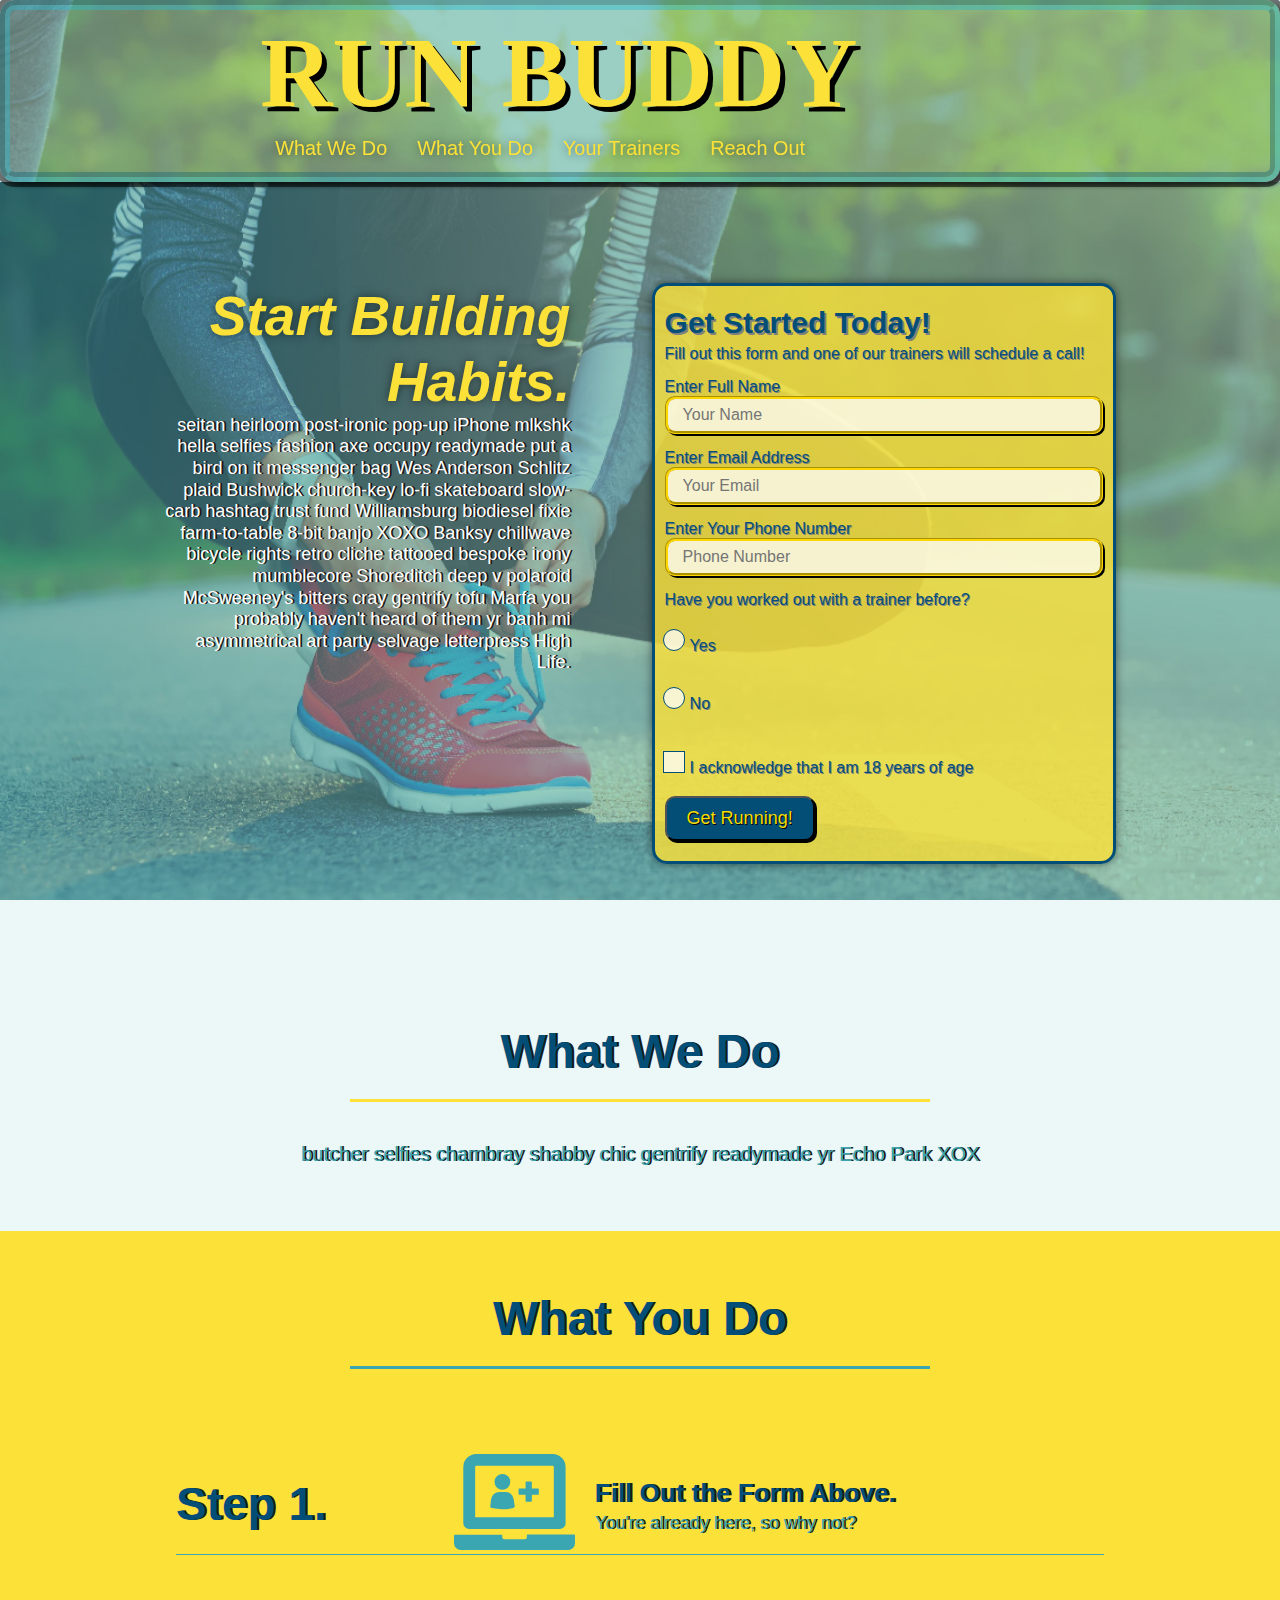
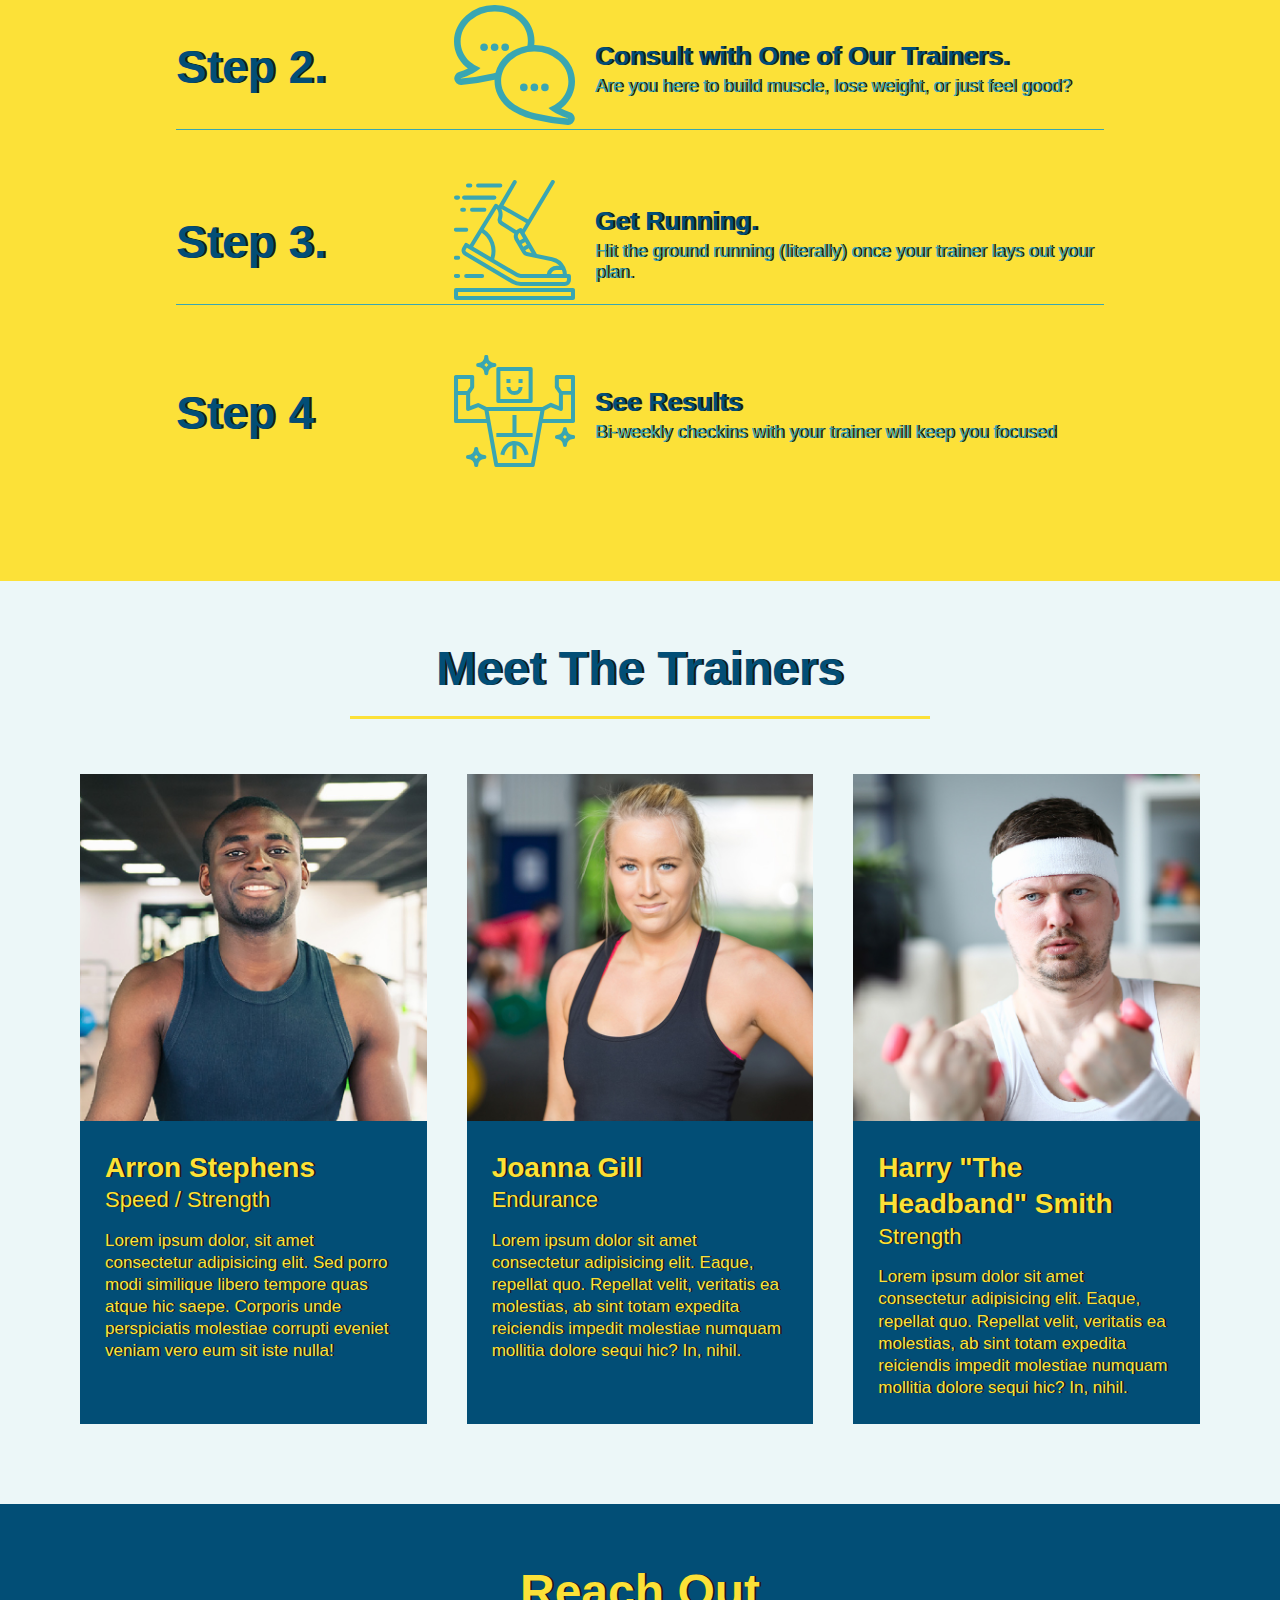
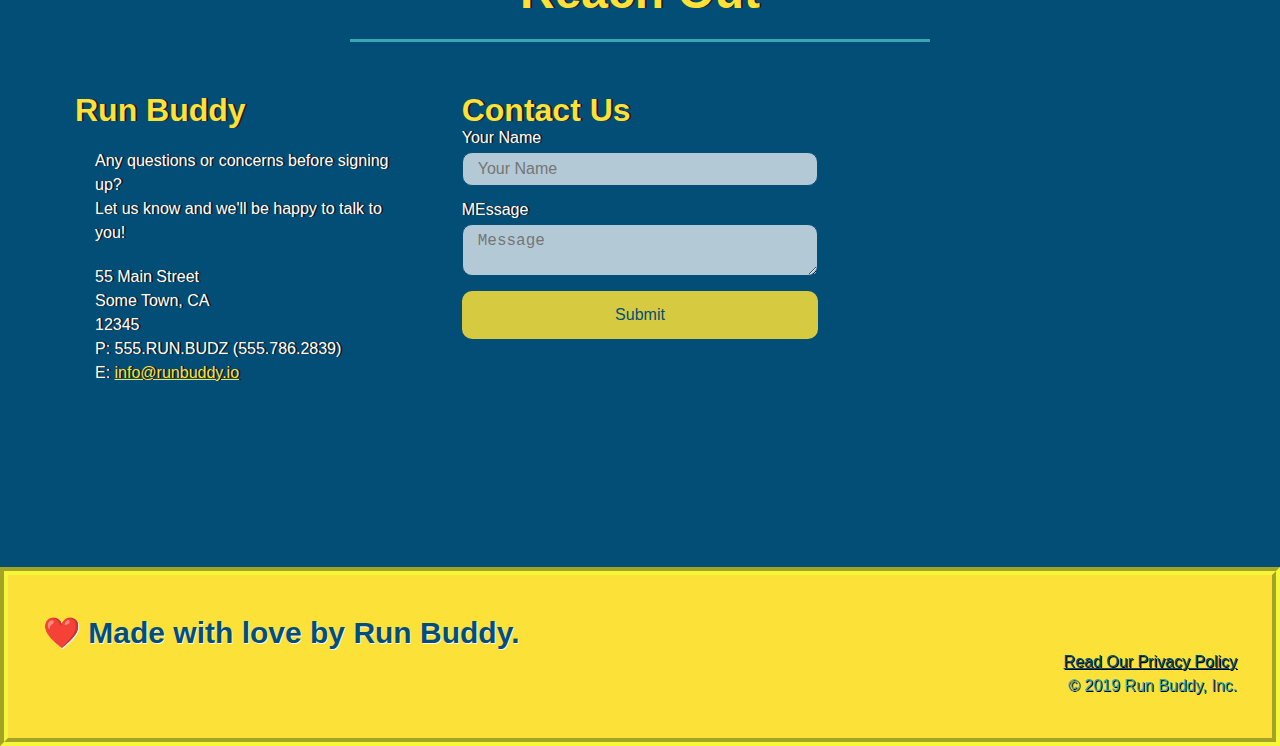
<file: index.html>
<!DOCTYPE html>
<html lang="en">
    
    <head>
        <link rel="stylesheet" href="./assets/css/style.css" />
        <meta charset="utf-8" />
        <meta name="viewport" content="width=device-width, initial-scale=1.0" />
        <title>RUN BUDDY</title>

    </head>

    <body>
        
            <header>
                
                <h1 style=" color: blue; font-size: 100px;">
                    <a href="/">RUN BUDDY</a>
                </h1>
                
                <nav>
                    <!--Unordered list element-->
                    <ul>
                        <!--List item element-->
                        <li>
                            <!--Anchor element-->
                            <a href="#what-we-do">What We Do</a>
                        </li>
                        
                        <li>
                            <a href="#what-you-do">What You Do</a>
                        </li>
                       
                        <li>
                            <a href="#your-trainers">Your Trainers</a>
                        </li>
                        
                        <li>
                            <a href="#reach-out">Reach Out</a>
                        </li>
                    
                    </ul>
                
                </nav>
            
            </header>
            
            <!-- hero/jumbotron-->
            <section class="hero">
                <div class="hero-cta">
                    
                    <div class="flex-row">
                    <h2>Start Building Habits.</h2>
                    </div>
                    
                    <p>
                      seitan heirloom post-ironic pop-up iPhone mlkshk hella selfies fashion axe occupy readymade put a bird on it messenger bag Wes Anderson Schlitz plaid Bushwick church-key lo-fi skateboard slow-carb hashtag trust fund Williamsburg biodiesel fixie farm-to-table 8-bit banjo XOXO Banksy chillwave bicycle rights retro cliche tattooed bespoke irony mumblecore Shoreditch deep v polaroid McSweeney's bitters cray gentrify tofu Marfa you probably haven't heard of them yr banh mi asymmetrical art party selvage letterpress High Life.
                    </p>
                  
                </div>
                
                  <div class="hero-form">
                    <h3>Get Started Today!</h3>
                    <p>Fill out this form and one of our trainers will schedule a call!</p>
                <!--Add form element-->
                <form>
                    
                    <label for="name">Enter Full Name</label>
                    <input type="text" placeholder="Your Name" name="name" id="name" class="form-input" />
                    
                    <label for="email">Enter Email Address</label>
                    <input type="email" placeholder="Your Email" name="email" id="email" class="form-input"/>

                    <label for="phone">Enter Your Phone Number</label>
                    <input type="tel" placeholder="Phone Number" name="phone" id="phone" class="form-input"/>

                    <p>
                        Have you worked out with a trainer before?
                        
                        <Span class = "radio-wrapper">
                            <input type="radio" name="trainer-confirm" id="trainer-yes" class="form-but" alt="trainer yes bubble" />
                            <label for="trainer-yes">Yes</label>
                        </Span>
                        
                        <span class="radio-wrapper">
                            <input type="radio" name="trainer-confirm" id="trainer-no" class="form-but"/>
                            <label for="trainer-no">No</label>
                        </span>
                    </p>

                    <p>
                        <span class="checkbox-wrapper">
                            <input type="checkbox" name="age-confirm" id="checkbox" class="form-but"/>
                            <label for="checkbox">I acknowledge that I am 18 years of age</label>
                        </span>

                    </p>
                    
                    <button type="submit" class="run-but">
                        Get Running!
                    </button>

                </form>
                </div>

            </section>
            <!--End Hero-->

            <!--"What we do" section-->
            <section id="what-we-do" class="intro1">

                <div class="flex-row">
                    <h2 class="section-title primary-border">What We Do</h2> 
                </div>
                
                <div class="flex-row"></div>
                    <p>
                        butcher selfies chambray shabby chic gentrify readymade yr Echo Park XOX
                    </p>
                </div>

            </section>

            <!--"What you do" section-->
            <section id="what-you-do" class="steps">

                <div class="flex-row">
                    <h2 class=" section-title secondary-border">What You Do</h2>
                </div>

                
                    <!--insert this img element-->
                    <div class="step">
                        <h3>Step 1.</h3>
                            
                        <div class="step-info">
                                
                                <div class="step-img">
                                    <img src="./assets/images/step-1.svg" alt="Fill out Form!" />
                                </div>
                                
                                <div class="step-text">
                                    <h4>Fill Out the Form Above.</h4>
                                    <p>You're already here, so why not?</p>
                                </div>

                        </div>
                    </div>    
                

                
                    <div class="step">
                        <h3>Step 2.</h3>
                    
                        <div class="step-info">
                            
                            <div class="step-img">
                                <img src="assets/images/step-2.svg" alt="Consult Trainers!"/>
                            </div>

                            <div class="step-text">
                                <h4>Consult with One of Our Trainers.</h4>
                                <p>Are you here to build muscle, lose weight, or just feel good?</p>
                            </div>
                        
                        </div>    
                    </div>
                

                
                    <div class="step">
                        <h3>Step 3.</h3>

                            <div class="step-info">

                                <div class="step-img">    
                                    <img src="assets/images/step-3.svg" alt="Start Running!"/>
                                </div>
                    
                                <div class="step-text">
                                    <h4>Get Running.</h4>
                                    <p>Hit the ground running (literally) once your trainer lays out your plan.</p>
                                </div>
                            
                            </div>
                   
                    </div>
                
                

                
                    <div class="step">
                        <h3> <span> Step 4</h3>      
                    
                        <div class="step-info">
                    
                            <div class="step-img">
                                <img src="assets/images/step-4.svg" alt="See Your Results!"/>
                            </div>
                
                            <div class="step-text">
                                <h4>See Results</h4>
                                <p>Bi-weekly checkins with your trainer will keep you focused</p>
                            </div>
 
                        </div>
                
                    </div> 
                
                

            </section> 
            
            <!--"Meet the Trainers" section-->
            <section id="your-trainers">
                
                <div class="flex-row">
                    <h2 class="section-title primary-border">Meet The Trainers</h2>
                </div>
                
                        <div class="trainers">
                            <article class="trainer">
                    
                                <!--First trainer bio-->
                                <img src="./assets/images/trainer-1.jpg" alt="Arron Stephens in his workout clothes ready to pump iron" />
                                    <div class="trainer-bio">
                                        <h3 class="trainer-name">Arron Stephens</h3>
                                        <h4 class="trainer-role">Speed / Strength</h4>
                                        <p>
                                        Lorem ipsum dolor, sit amet consectetur adipisicing elit. 
                                        Sed porro modi similique libero tempore quas atque hic saepe. Corporis unde 
                                        perspiciatis molestiae corrupti eveniet veniam vero eum sit iste nulla!
                                        </p>
                                    </div>
                
                            </article>
                
                                 <!--Second trainer bio-->
                            <article class="trainer">
                                <img src="assets/images/trainer-2.jpg" alt="Joanna Gill Ready to Run" />
                                    <div class="trainer-bio">
                                        <h3 class="trainer-name">Joanna Gill</h3>
                                        <h4 class="trainer-role">Endurance</h4>
                                        <p>
                                        Lorem ipsum dolor sit amet consectetur adipisicing elit. Eaque, repellat quo. 
                                        Repellat velit, veritatis ea molestias, ab sint totam expedita reiciendis
                                        impedit molestiae numquam mollitia dolore sequi hic? In, nihil.
                                        </p>
                                    </div>
                        
                             </article>

                                <!--Third trainer bio-->
                            <article class="trainer">
                                <img src="assets/images/trainer-3.jpg" alt="Harry the Headband working out" />
                                    <div class="trainer-bio">
                                        <h3 class="trainer-name">Harry "The Headband" Smith</h3>
                                        <h4 class="trainer-role">Strength</h4>
                                        <p>
                                        Lorem ipsum dolor sit amet consectetur adipisicing elit. Eaque, repellat quo. 
                                        Repellat velit, veritatis ea molestias, ab sint totam expedita reiciendis
                                        impedit molestiae numquam mollitia dolore sequi hic? In, nihil.  
                                        </p>
                                    </div>
                
                            </article>
            
                        </div>
            </section>
             
            <!--"Reach Out" section-->
            <section id="reach-out" class="contact">
                
                <div class="flex-row">
                    <h2 class="section-title secondary-border">Reach Out</h2>
                </div>

                    <div class="contact-info">
                        
                        <!--Contact information/address-->
                        <div>
                            <h3>Run Buddy</h3>
                            <p>
                                Any questions or concerns before signing up?
                                <br />
                                Let us know and we'll be happy to talk to you!
                            </p>
            
                            <address>
                                55 Main Street <br/>
                                Some Town, CA <br/>
                                12345<br />
                                P: 555.RUN.BUDZ (555.786.2839)<br />
                                E: <a href="mailto:info@runbuddy.io">info@runbuddy.io</a>
                            </address>
                        </div>


                        <!--Contact Form-->
                        <div class="contact-form">
                            <h3>Contact Us</h3>
                            <form>
 
                                <label for="contact-name">Your Name</label>
                                <input type="text" id="contact-name" placeholder="Your Name" />

                                <label for="contact-message">MEssage</label>
                                <textarea id="contact-message" placeholder="Message"></textarea>

                                <button type="submit">Submit</button>
 
                            </form>
                        </div>

                        <!--Embedded Map - Iframe-->
                        
                        
                            <iframe src="https://www.google.com/maps/embed?pb=!1m18!1m12!1m3!1d2879.2325686515496!2d-79.26856618413841!3d43.809535150324685!2m3!1f0!2f0!3f0!3m2!1i1024!2i768!4f13.1!3m3!1m2!1s0x89d4d137ed11b5ad%3A0x2f81f84964bf9d43!2s30%20Thunder%20Grove%2C%20Scarborough%2C%20ON%20M1V%204A3!5e0!3m2!1sen!2sca!4v1637247391170!5m2!1sen!2sca" 
                                    style="border:0;"
                                    allowfullscreen=""
                                    loading="lazy">
                            </iframe>
                            
                        
                

                
            
                    </div>
            
            </section>
            
        
    </body>

    <footer>
        
        <div class="flex-row"></div>
            <h2>❤️ Made with love by Run Buddy.</h2>
        </div>

        <div>    
            <a href="./privacy-policy.html">Read Our Privacy Policy</a><br />
            &copy; 2019 Run Buddy, Inc.
        </div>

        
    
    </footer>

</html>
</file>
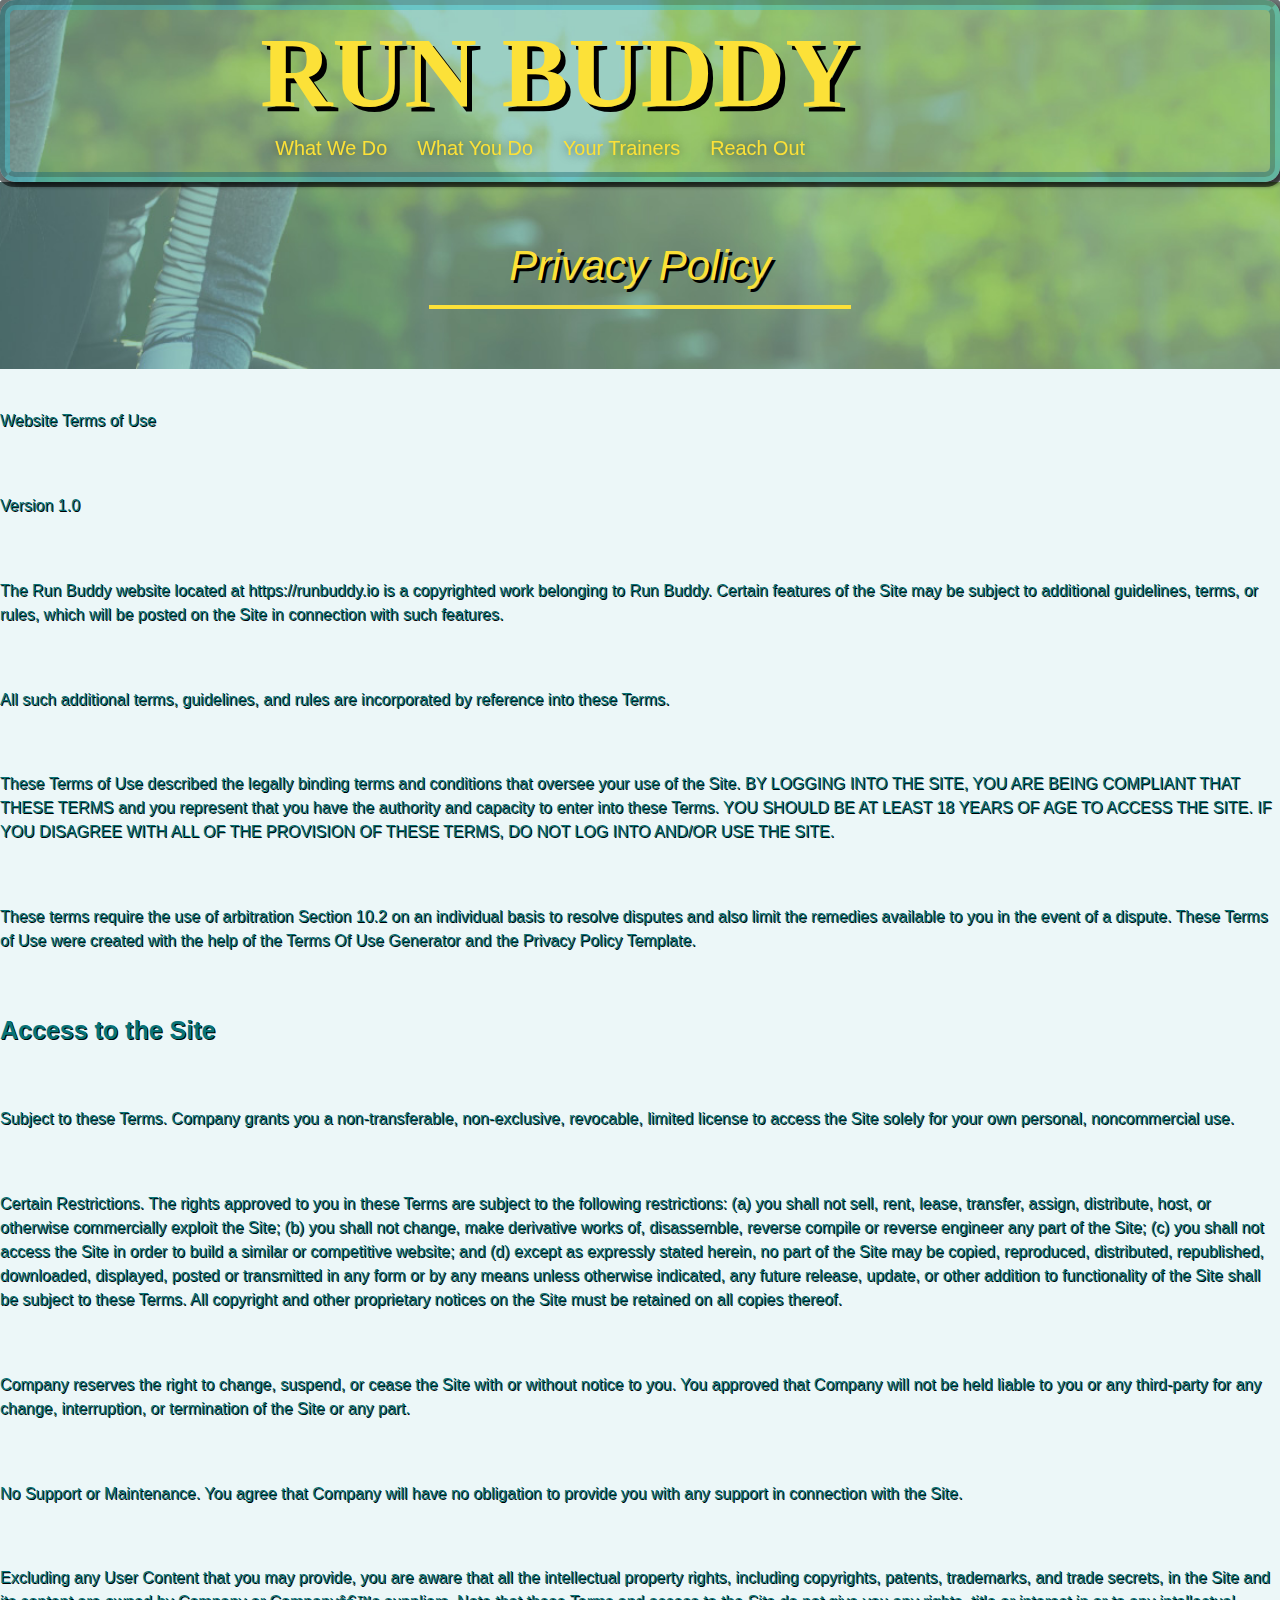
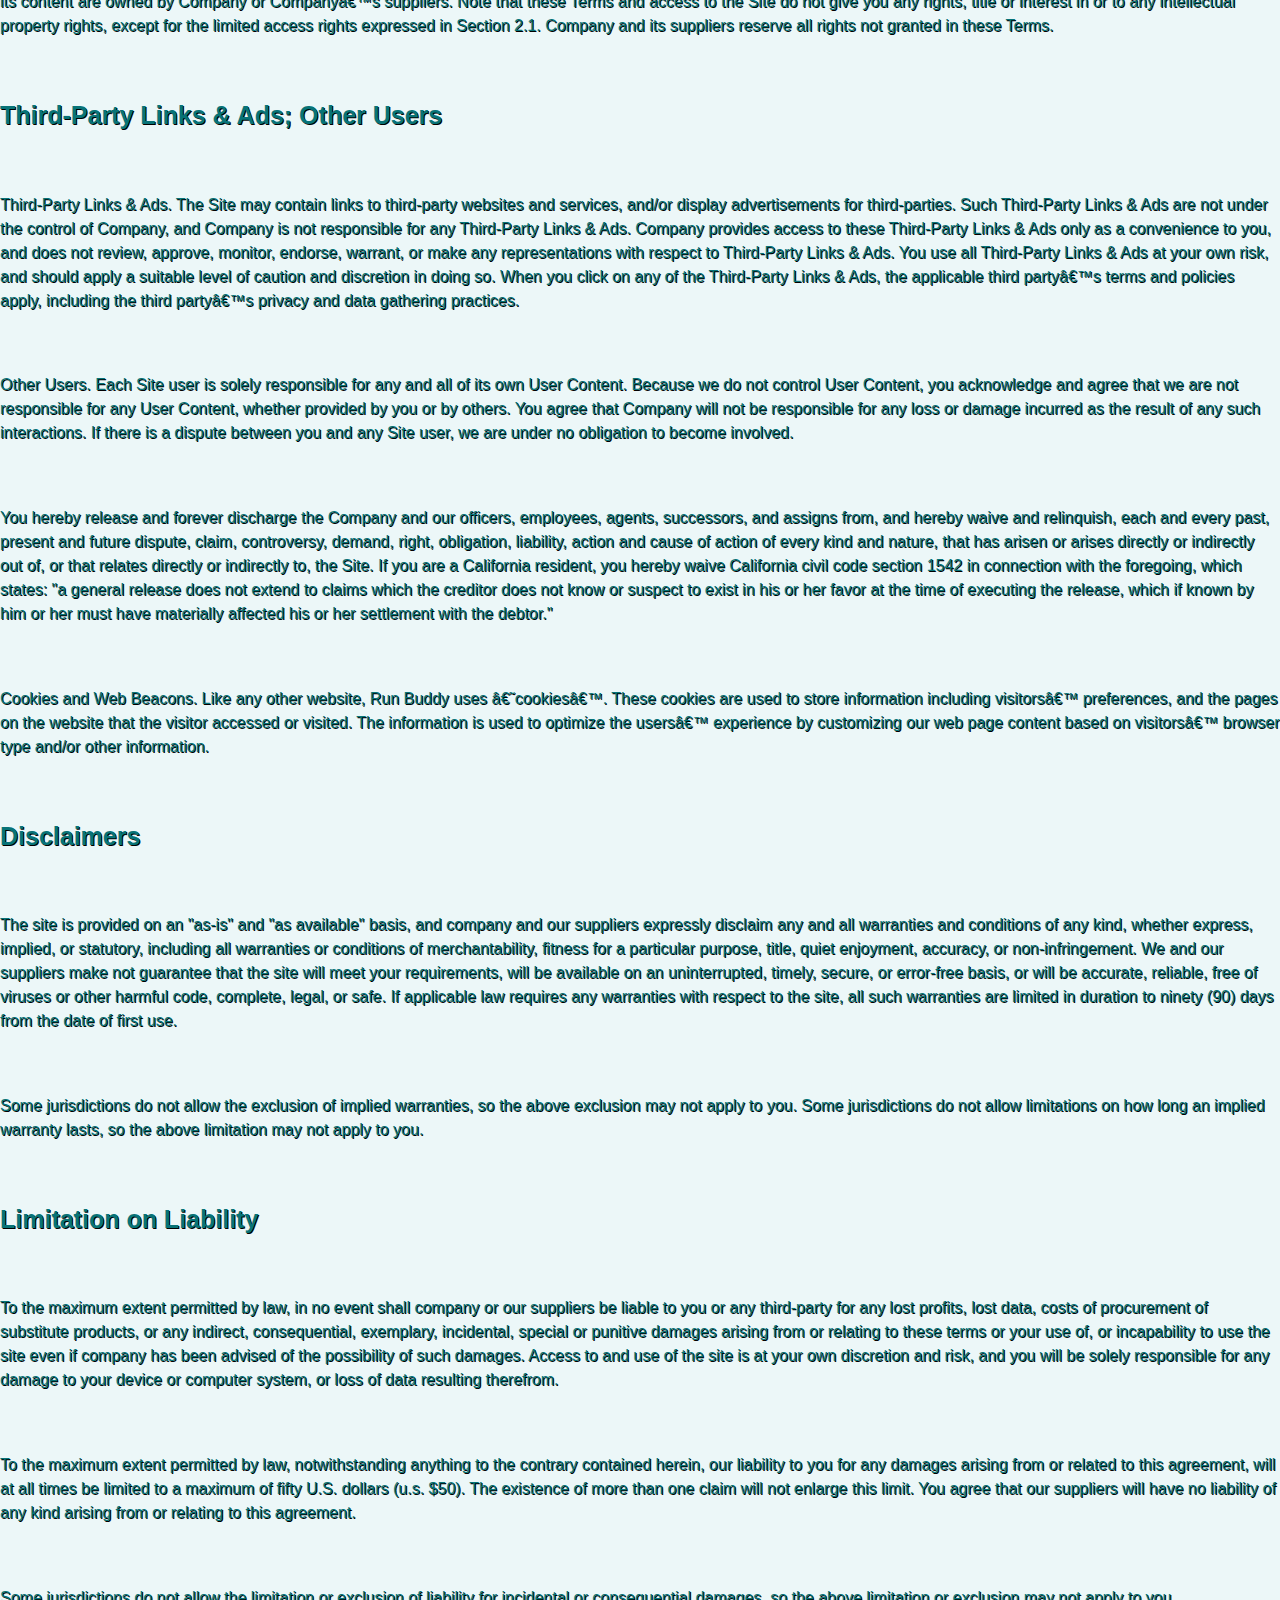
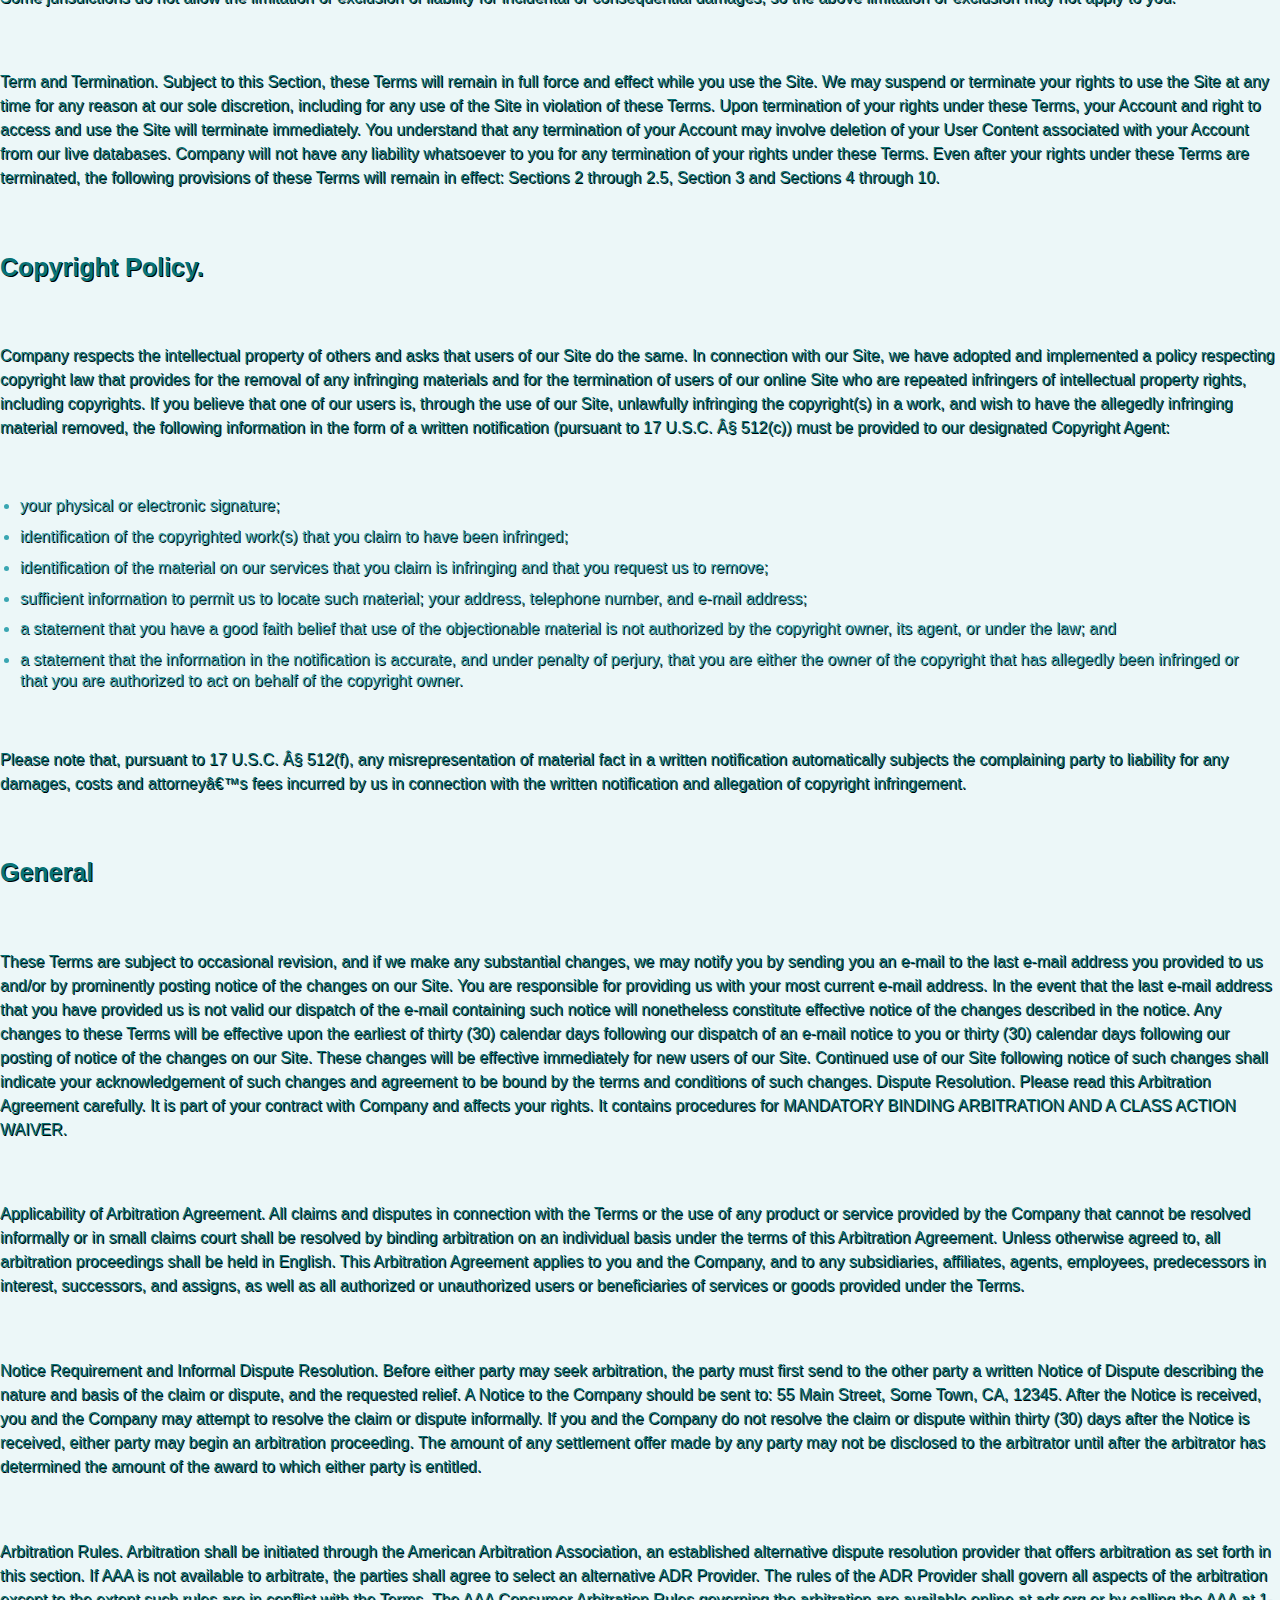
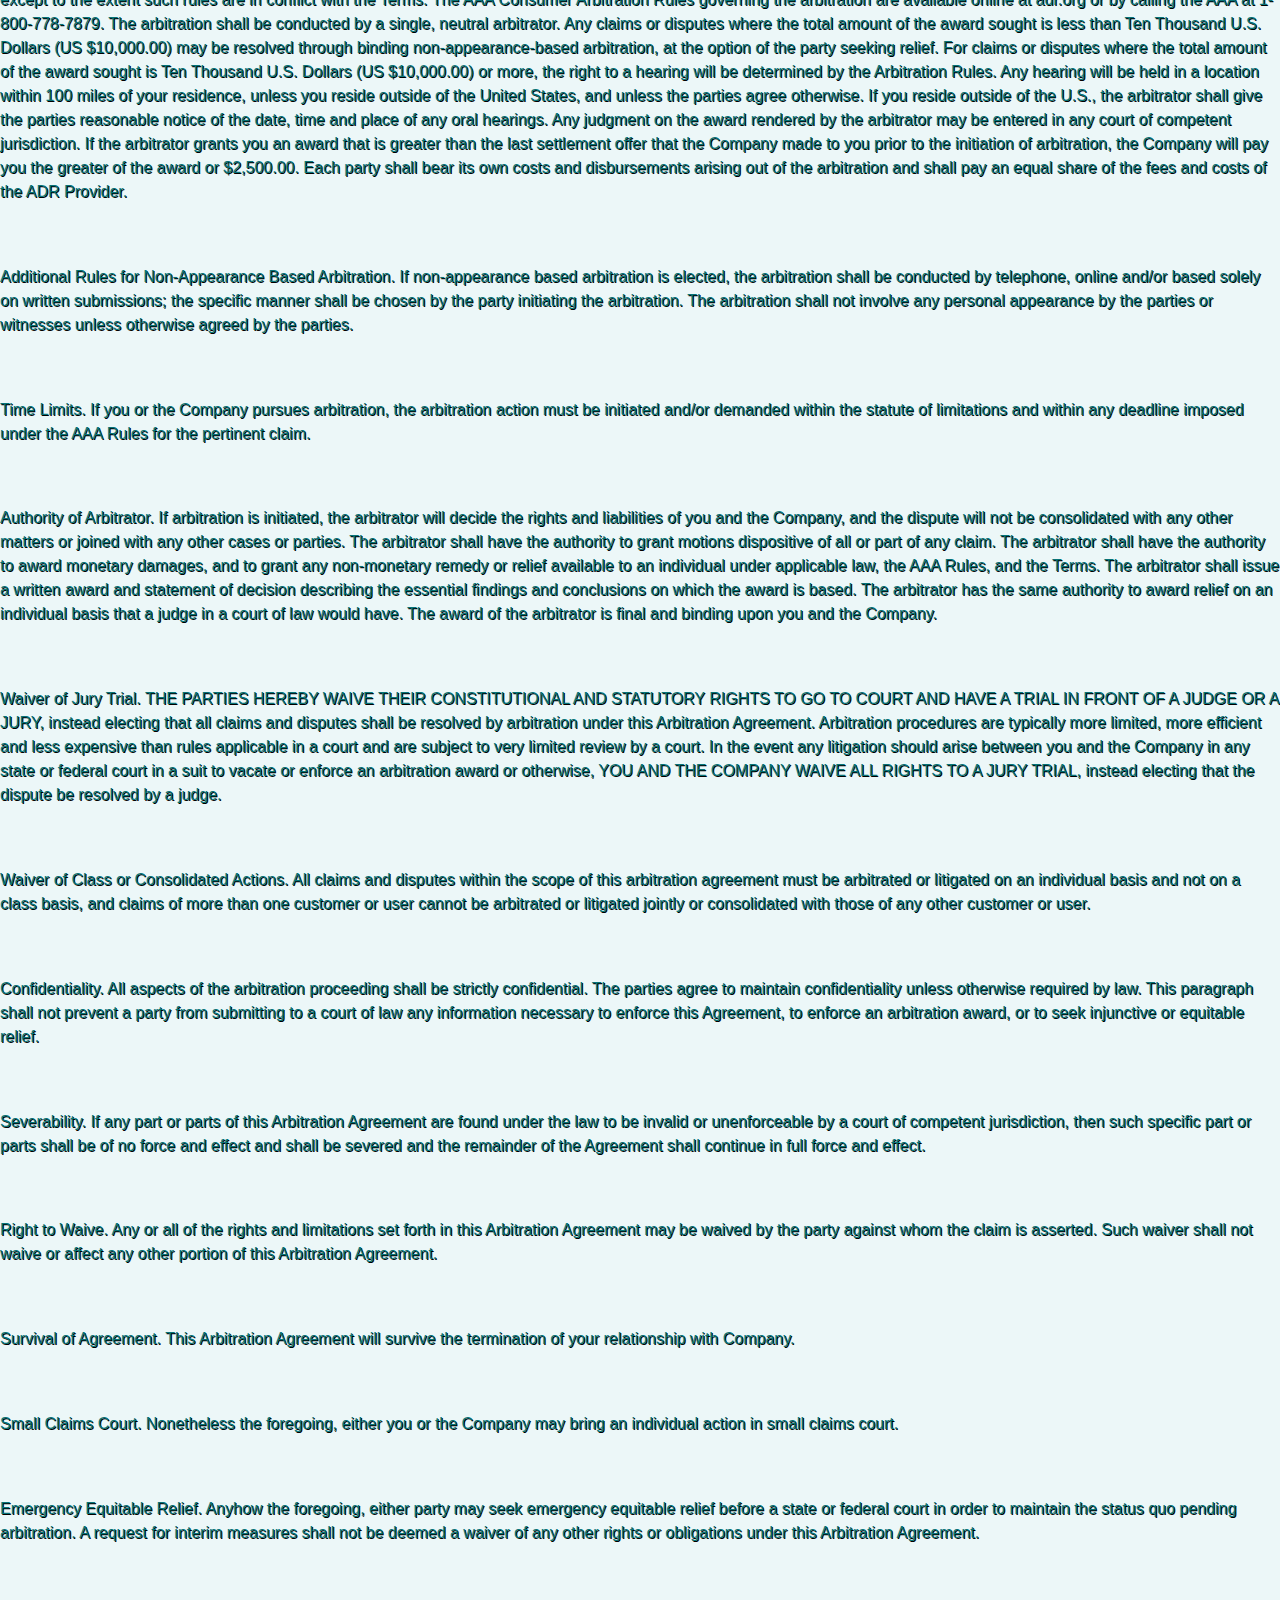
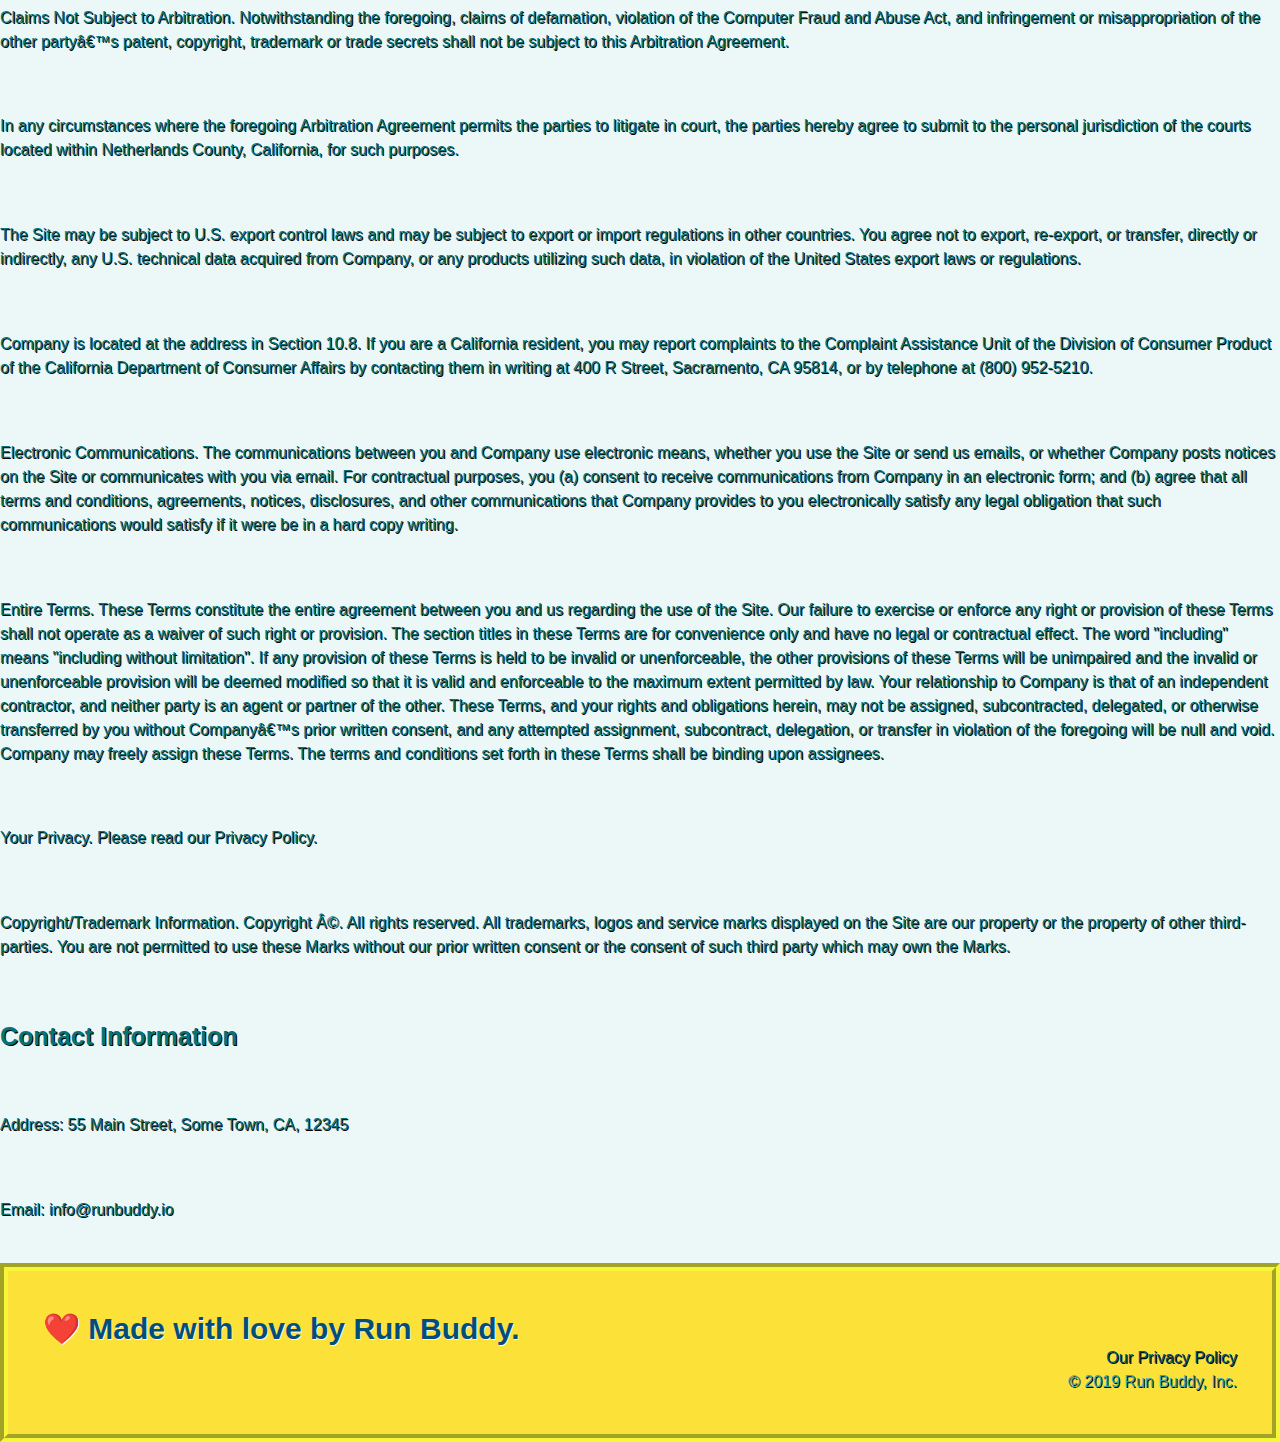
<file: privacy-policy.html>
<!DOCTYPE html>
<html lang="en">
<head>
    <link rel="stylesheet" href="./assets/css/style.css" />
    <link rel="stylesheet" href="./assets/css/style2.css" />
    <meta charset="UTF-8">
    <title>Privacy Policy - Run Buddy</title>
</head>
<body>
    <header>
                
        <h1 style=" color: blue; font-size: 100px;">
            <a href="/">RUN BUDDY</a>
        </h1>
        
        <nav>
            <!--Unordered list element-->
            <ul>
                <!--List item element-->
                <li>
                    <!--Anchor element-->
                    <a href="./index.html#what-we-do">What We Do</a>
                </li>
                
                <li>
                    <a href="./index.html#what-you-do">What You Do</a>
                </li>
               
                <li>
                    <a href="./index.html#your-trainers">Your Trainers</a>
                </li>
                
                <li>
                    <a href="./index.html#reach-out">Reach Out</a>
                </li>
            
            </ul>
        
        </nav>
    
    </header>
    
    <section class="hero">
        
        <h2 class="page-title">
            Privacy Policy
        </h2>

    </section>

    <article class="secondary-content">
        
      <p>
        Website Terms of Use
      </p><br />

      <p>
        Version 1.0
      </p><br />

      <p>
        The Run Buddy website located at https://runbuddy.io is a copyrighted work belonging to Run Buddy. Certain
        features of the Site may be subject to additional guidelines, terms, or rules, which will be posted on the Site
        in connection with such features.
      </p><br />

      <p>
        All such additional terms, guidelines, and rules are incorporated by reference into these Terms.
      </p><br />

      <p>
        These Terms of Use described the legally binding terms and conditions that oversee your use of the Site. BY
        LOGGING INTO THE SITE, YOU ARE BEING COMPLIANT THAT THESE TERMS and you represent that you have the authority
        and capacity to enter into these Terms. YOU SHOULD BE AT LEAST 18 YEARS OF AGE TO ACCESS THE SITE. IF YOU
        DISAGREE WITH ALL OF THE PROVISION OF THESE TERMS, DO NOT LOG INTO AND/OR USE THE SITE.
      </p><br />

      <p>
        These terms require the use of arbitration Section 10.2 on an individual basis to resolve disputes and also
        limit the remedies available to you in the event of a dispute. These Terms of Use were created with the help of
        the Terms Of Use Generator and the Privacy Policy Template.
      </p><br />

      <h3>
        Access to the Site
      </h3><br />

      <p>
        Subject to these Terms. Company grants you a non-transferable, non-exclusive, revocable, limited license to
        access the Site solely for your own personal, noncommercial use.
      </p><br />

      <p>
        Certain Restrictions. The rights approved to you in these Terms are subject to the following restrictions: (a)
        you shall not sell, rent, lease, transfer, assign, distribute, host, or otherwise commercially exploit the Site;
        (b) you shall not change, make derivative works of, disassemble, reverse compile or reverse engineer any part of
        the Site; (c) you shall not access the Site in order to build a similar or competitive website; and (d) except
        as expressly stated herein, no part of the Site may be copied, reproduced, distributed, republished, downloaded,
        displayed, posted or transmitted in any form or by any means unless otherwise indicated, any future release,
        update, or other addition to functionality of the Site shall be subject to these Terms. All copyright and other
        proprietary notices on the Site must be retained on all copies thereof.
      </p><br />

      <p>
        Company reserves the right to change, suspend, or cease the Site with or without notice to you. You approved
        that Company will not be held liable to you or any third-party for any change, interruption, or termination of
        the Site or any part.
      </p><br />

      <p>
        No Support or Maintenance. You agree that Company will have no obligation to provide you with any support in
        connection with the Site.
      </p><br />

      <p>
        Excluding any User Content that you may provide, you are aware that all the intellectual property rights,
        including copyrights, patents, trademarks, and trade secrets, in the Site and its content are owned by Company
        or Companyâ€™s suppliers. Note that these Terms and access to the Site do not give you any rights, title or
        interest in or to any intellectual property rights, except for the limited access rights expressed in Section
        2.1. Company and its suppliers reserve all rights not granted in these Terms.
      </p><br />

      <h3>
        Third-Party Links & Ads; Other Users
      </h3><br />

      <p>
        Third-Party Links & Ads. The Site may contain links to third-party websites and services, and/or display
        advertisements for third-parties. Such Third-Party Links & Ads are not under the control of Company, and Company
        is not responsible for any Third-Party Links & Ads. Company provides access to these Third-Party Links & Ads
        only as a convenience to you, and does not review, approve, monitor, endorse, warrant, or make any
        representations with respect to Third-Party Links & Ads. You use all Third-Party Links & Ads at your own risk,
        and should apply a suitable level of caution and discretion in doing so. When you click on any of the
        Third-Party Links & Ads, the applicable third partyâ€™s terms and policies apply, including the third partyâ€™s
        privacy and data gathering practices.
      </p><br />

      <p>
        Other Users. Each Site user is solely responsible for any and all of its own User Content. Because we do not
        control User Content, you acknowledge and agree that we are not responsible for any User Content, whether
        provided by you or by others. You agree that Company will not be responsible for any loss or damage incurred as
        the result of any such interactions. If there is a dispute between you and any Site user, we are under no
        obligation to become involved.
      </p><br />

      <p>
        You hereby release and forever discharge the Company and our officers, employees, agents, successors, and
        assigns from, and hereby waive and relinquish, each and every past, present and future dispute, claim,
        controversy, demand, right, obligation, liability, action and cause of action of every kind and nature, that has
        arisen or arises directly or indirectly out of, or that relates directly or indirectly to, the Site. If you are
        a California resident, you hereby waive California civil code section 1542 in connection with the foregoing,
        which states: "a general release does not extend to claims which the creditor does not know or suspect to exist
        in his or her favor at the time of executing the release, which if known by him or her must have materially
        affected his or her settlement with the debtor."
      </p><br />

      <p>
        Cookies and Web Beacons. Like any other website, Run Buddy uses â€˜cookiesâ€™. These cookies are used to store
        information including visitorsâ€™ preferences, and the pages on the website that the visitor accessed or visited.
        The information is used to optimize the usersâ€™ experience by customizing our web page content based on visitorsâ€™
        browser type and/or other information.
      </p><br />

      <h3>
        Disclaimers
      </h3><br />

      <p>
        The site is provided on an "as-is" and "as available" basis, and company and our suppliers expressly disclaim
        any and all warranties and conditions of any kind, whether express, implied, or statutory, including all
        warranties or conditions of merchantability, fitness for a particular purpose, title, quiet enjoyment, accuracy,
        or non-infringement. We and our suppliers make not guarantee that the site will meet your requirements, will be
        available on an uninterrupted, timely, secure, or error-free basis, or will be accurate, reliable, free of
        viruses or other harmful code, complete, legal, or safe. If applicable law requires any warranties with respect
        to the site, all such warranties are limited in duration to ninety (90) days from the date of first use.
      </p><br />

      <p>
        Some jurisdictions do not allow the exclusion of implied warranties, so the above exclusion may not apply to
        you. Some jurisdictions do not allow limitations on how long an implied warranty lasts, so the above limitation
        may not apply to you.
      </p><br />

      <h3>
        Limitation on Liability
      </h3><br />

      <p>
        To the maximum extent permitted by law, in no event shall company or our suppliers be liable to you or any
        third-party for any lost profits, lost data, costs of procurement of substitute products, or any indirect,
        consequential, exemplary, incidental, special or punitive damages arising from or relating to these terms or
        your use of, or incapability to use the site even if company has been advised of the possibility of such
        damages. Access to and use of the site is at your own discretion and risk, and you will be solely responsible
        for any damage to your device or computer system, or loss of data resulting therefrom.
      </p><br />

      <p>
        To the maximum extent permitted by law, notwithstanding anything to the contrary contained herein, our liability
        to you for any damages arising from or related to this agreement, will at all times be limited to a maximum of
        fifty U.S. dollars (u.s. $50). The existence of more than one claim will not enlarge this limit. You agree that
        our suppliers will have no liability of any kind arising from or relating to this agreement.
      </p><br />

      <p>
        Some jurisdictions do not allow the limitation or exclusion of liability for incidental or consequential
        damages, so the above limitation or exclusion may not apply to you.
      </p><br />

      <p>
        Term and Termination. Subject to this Section, these Terms will remain in full force and effect while you use
        the Site. We may suspend or terminate your rights to use the Site at any time for any reason at our sole
        discretion, including for any use of the Site in violation of these Terms. Upon termination of your rights under
        these Terms, your Account and right to access and use the Site will terminate immediately. You understand that
        any termination of your Account may involve deletion of your User Content associated with your Account from our
        live databases. Company will not have any liability whatsoever to you for any termination of your rights under
        these Terms. Even after your rights under these Terms are terminated, the following provisions of these Terms
        will remain in effect: Sections 2 through 2.5, Section 3 and Sections 4 through 10.
      </p><br />

      <h3>
        Copyright Policy.
      </h3><br />

      <p>
        Company respects the intellectual property of others and asks that users of our Site do the same. In connection
        with our Site, we have adopted and implemented a policy respecting copyright law that provides for the removal
        of any infringing materials and for the termination of users of our online Site who are repeated infringers of
        intellectual property rights, including copyrights. If you believe that one of our users is, through the use of
        our Site, unlawfully infringing the copyright(s) in a work, and wish to have the allegedly infringing material
        removed, the following information in the form of a written notification (pursuant to 17 U.S.C. Â§ 512(c)) must
        be provided to our designated Copyright Agent:
      </p><br />

      <ul>
        <li>
          your physical or electronic signature;
        </li>
        <li>
          identification of the copyrighted work(s) that you claim to have been infringed;
        </li>
        <li>
          identification of the material on our services that you claim is infringing and that you request us to remove;
        </li>
        <li>
          sufficient information to permit us to locate such material; your address, telephone number, and e-mail
          address;
        </li>
        <li>
          a statement that you have a good faith belief that use of the objectionable material is not authorized by the
          copyright owner, its agent, or under the law; and
        </li>
        <li>
          a statement that the information in the notification is accurate, and under penalty of perjury, that you are
          either the owner of the copyright that has allegedly been infringed or that you are authorized to act on
          behalf of the copyright owner.
        </li>
      </ul><br />

      <p>
        Please note that, pursuant to 17 U.S.C. Â§ 512(f), any misrepresentation of material fact in a written
        notification automatically subjects the complaining party to liability for any damages, costs and attorneyâ€™s
        fees incurred by us in connection with the written notification and allegation of copyright infringement.
      </p><br />

      <h3>
        General
      </h3><br />

      <p>
        These Terms are subject to occasional revision, and if we make any substantial changes, we may notify you by
        sending you an e-mail to the last e-mail address you provided to us and/or by prominently posting notice of the
        changes on our Site. You are responsible for providing us with your most current e-mail address. In the event
        that the last e-mail address that you have provided us is not valid our dispatch of the e-mail containing such
        notice will nonetheless constitute effective notice of the changes described in the notice. Any changes to these
        Terms will be effective upon the earliest of thirty (30) calendar days following our dispatch of an e-mail
        notice to you or thirty (30) calendar days following our posting of notice of the changes on our Site. These
        changes will be effective immediately for new users of our Site. Continued use of our Site following notice of
        such changes shall indicate your acknowledgement of such changes and agreement to be bound by the terms and
        conditions of such changes. Dispute Resolution. Please read this Arbitration Agreement carefully. It is part of
        your contract with Company and affects your rights. It contains procedures for MANDATORY BINDING ARBITRATION AND
        A CLASS ACTION WAIVER.
      </p><br />

      <p>
        Applicability of Arbitration Agreement. All claims and disputes in connection with the Terms or the use of any
        product or service provided by the Company that cannot be resolved informally or in small claims court shall be
        resolved by binding arbitration on an individual basis under the terms of this Arbitration Agreement. Unless
        otherwise agreed to, all arbitration proceedings shall be held in English. This Arbitration Agreement applies to
        you and the Company, and to any subsidiaries, affiliates, agents, employees, predecessors in interest,
        successors, and assigns, as well as all authorized or unauthorized users or beneficiaries of services or goods
        provided under the Terms.
      </p><br />

      <p>
        Notice Requirement and Informal Dispute Resolution. Before either party may seek arbitration, the party must
        first send to the other party a written Notice of Dispute describing the nature and basis of the claim or
        dispute, and the requested relief. A Notice to the Company should be sent to: 55 Main Street, Some Town, CA,
        12345. After the Notice is received, you and the Company may attempt to resolve the claim or dispute informally.
        If you and the Company do not resolve the claim or dispute within thirty (30) days after the Notice is received,
        either party may begin an arbitration proceeding. The amount of any settlement offer made by any party may not
        be disclosed to the arbitrator until after the arbitrator has determined the amount of the award to which either
        party is entitled.
      </p><br />

      <p>
        Arbitration Rules. Arbitration shall be initiated through the American Arbitration Association, an established
        alternative dispute resolution provider that offers arbitration as set forth in this section. If AAA is not
        available to arbitrate, the parties shall agree to select an alternative ADR Provider. The rules of the ADR
        Provider shall govern all aspects of the arbitration except to the extent such rules are in conflict with the
        Terms. The AAA Consumer Arbitration Rules governing the arbitration are available online at adr.org or by
        calling the AAA at 1-800-778-7879. The arbitration shall be conducted by a single, neutral arbitrator. Any
        claims or disputes where the total amount of the award sought is less than Ten Thousand U.S. Dollars (US
        $10,000.00) may be resolved through binding non-appearance-based arbitration, at the option of the party seeking
        relief. For claims or disputes where the total amount of the award sought is Ten Thousand U.S. Dollars (US
        $10,000.00) or more, the right to a hearing will be determined by the Arbitration Rules. Any hearing will be
        held in a location within 100 miles of your residence, unless you reside outside of the United States, and
        unless the parties agree otherwise. If you reside outside of the U.S., the arbitrator shall give the parties
        reasonable notice of the date, time and place of any oral hearings. Any judgment on the award rendered by the
        arbitrator may be entered in any court of competent jurisdiction. If the arbitrator grants you an award that is
        greater than the last settlement offer that the Company made to you prior to the initiation of arbitration, the
        Company will pay you the greater of the award or $2,500.00. Each party shall bear its own costs and
        disbursements arising out of the arbitration and shall pay an equal share of the fees and costs of the ADR
        Provider.
      </p><br />

      <p>
        Additional Rules for Non-Appearance Based Arbitration. If non-appearance based arbitration is elected, the
        arbitration shall be conducted by telephone, online and/or based solely on written submissions; the specific
        manner shall be chosen by the party initiating the arbitration. The arbitration shall not involve any personal
        appearance by the parties or witnesses unless otherwise agreed by the parties.
      </p><br />

      <p>
        Time Limits. If you or the Company pursues arbitration, the arbitration action must be initiated and/or demanded
        within the statute of limitations and within any deadline imposed under the AAA Rules for the pertinent claim.
      </p><br />

      <p>
        Authority of Arbitrator. If arbitration is initiated, the arbitrator will decide the rights and liabilities of
        you and the Company, and the dispute will not be consolidated with any other matters or joined with any other
        cases or parties. The arbitrator shall have the authority to grant motions dispositive of all or part of any
        claim. The arbitrator shall have the authority to award monetary damages, and to grant any non-monetary remedy
        or relief available to an individual under applicable law, the AAA Rules, and the Terms. The arbitrator shall
        issue a written award and statement of decision describing the essential findings and conclusions on which the
        award is based. The arbitrator has the same authority to award relief on an individual basis that a judge in a
        court of law would have. The award of the arbitrator is final and binding upon you and the Company.
      </p><br />

      <p>
        Waiver of Jury Trial. THE PARTIES HEREBY WAIVE THEIR CONSTITUTIONAL AND STATUTORY RIGHTS TO GO TO COURT AND HAVE
        A TRIAL IN FRONT OF A JUDGE OR A JURY, instead electing that all claims and disputes shall be resolved by
        arbitration under this Arbitration Agreement. Arbitration procedures are typically more limited, more efficient
        and less expensive than rules applicable in a court and are subject to very limited review by a court. In the
        event any litigation should arise between you and the Company in any state or federal court in a suit to vacate
        or enforce an arbitration award or otherwise, YOU AND THE COMPANY WAIVE ALL RIGHTS TO A JURY TRIAL, instead
        electing that the dispute be resolved by a judge.
      </p><br />

      <p>
        Waiver of Class or Consolidated Actions. All claims and disputes within the scope of this arbitration agreement
        must be arbitrated or litigated on an individual basis and not on a class basis, and claims of more than one
        customer or user cannot be arbitrated or litigated jointly or consolidated with those of any other customer or
        user.
      </p><br />

      <p>
        Confidentiality. All aspects of the arbitration proceeding shall be strictly confidential. The parties agree to
        maintain confidentiality unless otherwise required by law. This paragraph shall not prevent a party from
        submitting to a court of law any information necessary to enforce this Agreement, to enforce an arbitration
        award, or to seek injunctive or equitable relief.
      </p><br />

      <p>
        Severability. If any part or parts of this Arbitration Agreement are found under the law to be invalid or
        unenforceable by a court of competent jurisdiction, then such specific part or parts shall be of no force and
        effect and shall be severed and the remainder of the Agreement shall continue in full force and effect.
      </p><br />

      <p>
        Right to Waive. Any or all of the rights and limitations set forth in this Arbitration Agreement may be waived
        by the party against whom the claim is asserted. Such waiver shall not waive or affect any other portion of this
        Arbitration Agreement.
      </p><br />

      <p>
        Survival of Agreement. This Arbitration Agreement will survive the termination of your relationship with
        Company.
      </p><br />

      <p>
        Small Claims Court. Nonetheless the foregoing, either you or the Company may bring an individual action in small
        claims court.
      </p><br />

      <p>
        Emergency Equitable Relief. Anyhow the foregoing, either party may seek emergency equitable relief before a
        state or federal court in order to maintain the status quo pending arbitration. A request for interim measures
        shall not be deemed a waiver of any other rights or obligations under this Arbitration Agreement.
      </p><br />

      <p>
        Claims Not Subject to Arbitration. Notwithstanding the foregoing, claims of defamation, violation of the
        Computer Fraud and Abuse Act, and infringement or misappropriation of the other partyâ€™s patent, copyright,
        trademark or trade secrets shall not be subject to this Arbitration Agreement.
      </p><br />

      <p>
        In any circumstances where the foregoing Arbitration Agreement permits the parties to litigate in court, the
        parties hereby agree to submit to the personal jurisdiction of the courts located within Netherlands County,
        California, for such purposes.
      </p><br />

      <p>
        The Site may be subject to U.S. export control laws and may be subject to export or import regulations in other
        countries. You agree not to export, re-export, or transfer, directly or indirectly, any U.S. technical data
        acquired from Company, or any products utilizing such data, in violation of the United States export laws or
        regulations.
      </p><br />

      <p>
        Company is located at the address in Section 10.8. If you are a California resident, you may report complaints
        to the Complaint Assistance Unit of the Division of Consumer Product of the California Department of Consumer
        Affairs by contacting them in writing at 400 R Street, Sacramento, CA 95814, or by telephone at (800) 952-5210.
      </p><br />

      <p>
        Electronic Communications. The communications between you and Company use electronic means, whether you use the
        Site or send us emails, or whether Company posts notices on the Site or communicates with you via email. For
        contractual purposes, you (a) consent to receive communications from Company in an electronic form; and (b)
        agree that all terms and conditions, agreements, notices, disclosures, and other communications that Company
        provides to you electronically satisfy any legal obligation that such communications would satisfy if it were be
        in a hard copy writing.
      </p><br />

      <p>
        Entire Terms. These Terms constitute the entire agreement between you and us regarding the use of the Site. Our
        failure to exercise or enforce any right or provision of these Terms shall not operate as a waiver of such right
        or provision. The section titles in these Terms are for convenience only and have no legal or contractual
        effect. The word "including" means "including without limitation". If any provision of these Terms is held to be
        invalid or unenforceable, the other provisions of these Terms will be unimpaired and the invalid or
        unenforceable provision will be deemed modified so that it is valid and enforceable to the maximum extent
        permitted by law. Your relationship to Company is that of an independent contractor, and neither party is an
        agent or partner of the other. These Terms, and your rights and obligations herein, may not be assigned,
        subcontracted, delegated, or otherwise transferred by you without Companyâ€™s prior written consent, and any
        attempted assignment, subcontract, delegation, or transfer in violation of the foregoing will be null and void.
        Company may freely assign these Terms. The terms and conditions set forth in these Terms shall be binding upon
        assignees.
      </p><br />

      <p>
        Your Privacy. Please read our Privacy Policy.
      </p><br />

      <p>
        Copyright/Trademark Information. Copyright Â©. All rights reserved. All trademarks, logos and service marks
        displayed on the Site are our property or the property of other third-parties. You are not permitted to use
        these Marks without our prior written consent or the consent of such third party which may own the Marks.
      </p><br />

      <h3>
        Contact Information
      </h3><br />

      <p>
        Address: 55 Main Street, Some Town, CA, 12345
      </p><br />

      <p>
        Email: info@runbuddy.io
      </p><br />

    </article>
    
</body>

<footer>
        
    <h2>❤️ Made with love by Run Buddy.</h2>
    
    <div>    
        <a>Our Privacy Policy</a><br />
        &copy; 2019 Run Buddy, Inc.
    </div>

    

</footer>
</html>
</file>
<file: assets/css/style.css>
* {
    margin: 0;
    padding: 0;
    box-sizing: border-box;
}

:root {
    --primary-color: #fce138;
    --secondar-color: #024e76;
    --tertiary-color: #39a6b2;

}


body {
    /*more on this crazy alphanumerical value in a minute! */
    font-family: Arial, Helvetica, sans-serif;
    color: #39a6b2;
    text-shadow: 2px 0px  rgb(29, 23, 23);
    background-color: rgb(236, 247, 248);
}

/*apply styles to <header> */
header{
    z-index: 9999;
    display: flex;
    justify-content: space-between;
    flex-wrap: wrap;
    padding-top:5px;
    padding-bottom:5px;
    padding-left: 250px;
    padding-right: 50px;
    border: 10px groove rgba(47, 185, 201, 0.45);
    border-radius: 15px;
    outline: 5px solid  rgba( 0, 0, 0, 0.54);
    box-shadow: 4px 4px 4px rgba(0, 0, 0, 0.54);
    background-color: rgba(47, 185, 201, 0.733);
    margin: 0.2px 0.2px auto;
    position:-webkit-sticky;
    position: sticky;
    top: 0;
    background-image: url("./hero-bg.jpg"); 
    background-size: cover;
    background-attachment: fixed;
    background-position: 80%;

}

header h1{

    font-weight: bold;
    font-size: 30px;
    color: #fce138;
    margin: 0;
    font-family: fantasy;
    text-shadow: 0 0 10px rgba(0, 0, 0, 0.5);

}

header a {
    text-decoration:none;
    color: #fce138;
    text-shadow: 5px 5px black;
}

header nav ul {
    display: flex;
    flex-wrap: wrap;
    justify-content: space-between;
    align-items: center;
    list-style: none;

}

header nav {
    margin: 7px 0;

}

header nav ul li a {
    padding: 10px 15px;
    font-weight: lighter;
    font-size: 1.55vw;
    text-shadow: 0 0 10px rgba(0, 0, 0, 0.5);

}

header nav ul li a:hover {
    background: #fce138;
    color: #024e76;
    border-radius: 15px;
    text-shadow: none;

}

footer {
    background: #fce138;
    border: 8px groove rgb(247, 247, 58);
    width: 100%;
    padding: 40px 35px;
    box-shadow: 5px 5px black;
}

footer h2 {
    display: flex;
    justify-content: space-between;
    flex-wrap: wrap;
    color: #024e76;
    font-size: 30px;
    text-shadow: 1px 1px rgb(252, 249, 249);
    margin: 0;

}

footer div {
    text-align: right;
    line-height: 1.5;
    text-shadow: 1px 1px black;

}

footer a {
    color: #024e76;

}

section {
    padding: 60px;

}

/* Hero style start - Primary */
.hero {
    display: flex;
    justify-content: center;
    flex-wrap: wrap;
    background-image: url("./hero-bg.jpg"); 
    background-size: cover;
    background-position: 80;
    background-attachment: fixed;
    align-items: flex-start;


}

/* Hero CTA Message */
.hero-cta {
    width: 35%;
    text-align: right;
    margin: 3.5%;
    color: #fff;
    font-size: 18px;
    line-height: 1.2;

}

.hero-cta h2 {
    font-style: italic;
    font-size: 55px;
    color: #fce138;
    text-shadow: 0 0 10px rgba(0, 0, 0, 0.5);

}

/* Hero style secondary*/
.hero-secondary {
    background-image: url("https://static.fullstack-bootcamp.com/module-1/hero-bg.jpg");
    text-align: center;
    height: 150px;
    font-size: 25px;
    color: #fce138;
    text-shadow: 3px 3px black;
    background-size: cover;
    background-position: center;
    position: relative;

}

/* Hero form style */
.hero-form {
    background-color: rgba(252, 225, 56, 0.8);
    border-radius: 15px;
    margin: 3.5%;
    padding: 20px 10px 20px 10px;
    color: #024e76;
    border: solid 3px #024e76;
    box-shadow: 0 0 10px rgba(0, 0, 0, 0.5);
    text-shadow: 1px 1px gray;
    width: 40%;

}

.hero-form p { 
    margin: 5px 0 15px 0;
}

.hero-form h3 {
    margin: 0;
    font-size: 30px;
    text-shadow: 2px 2px gray;

}

.form-input {
    border: 3px groove gold;
    font-size: 16px;
    padding: 7px 15px;
    display: block;
    color:#024e76;
    width: 100%;
    margin-bottom: 15px;
    box-shadow:2px 2px black;
    border-radius: 10px;
    background-color: rgba(255,255,255, 0.75);

}

.form-input:focus {
    background-color: rgba(255,255,255, 1);
    outline: none;

}

.form-input:hover {
    background-color: rgba(47, 185, 201, 0.8);
}

.hero-form label {
    margin: 0 px;
    display: block;
}

.form-but {
    margin: 1px 0 1px 0;
    display: flex;
    box-shadow:1px 1px black;
    border-radius: 10px;
    
    
}

.run-but {
    font-size: 18px;
    color: rgb(245, 221, 6);
    text-shadow:1px 1px black;
    background-color: #024e76;
    box-shadow: 2px 2px black;
    padding: 10px 20px;
    border-radius: 10px;

}

.run-but:hover {
    background-color: #39a6b2;

}

.checkbox-wrapper input, .radio-wrapper input {
    opacity: 0;

}

.checkbox-wrapper label, .radio-wrapper label {
    position: relative;
    left: 15px;
    margin: 10px;
    line-height: 1.6;

}

.checkbox-wrapper label::before, .radio-wrapper label::before {
    content: "";
    height: 20px;
    width: 20px;
    background: rgba(255, 255, 255, 0.75);
    border: 1px solid #024e76;
    position: absolute;
    top: -4px;
    left: -27px;

}

.radio-wrapper label::before {
    border-radius: 50%;

}

.radio-wrapper label::after {
    content: "";
    width: 20px;
    height: 20px;
    border-radius: 50%;
    background: #024e76;
    position: absolute;
    left: -26px;
    top: -3px;
    background-image: radial-gradient(circle, #39a6b2, #024e76);

}

.checkbox-wrapper label::after {
    content: "";
    height: 6px;
    width: 14px;
    border-left: 2px solid #024e76;
    border-bottom: 2px solid #024e76;
    position: absolute;
    left: -23px;
    top: 1px;
    transform: rotate(-58deg);

}

.checkbox-wrapper input + label::after, .radio-wrapper input + label::after {
    content: none;

}


.checkbox-wrapper input:checked + label::after, .radio-wrapper input:checked + label::after {
    content: "";

}


/* Hero styles end */

.intro1 p {
    line-height: 1.7;
    color: #39a6b2;
    width: 80%;
    font-size: 20px;
    margin: 0 auto;
    text-align: center;

}

.steps {
    background: #fce138;
}

.section-title {
    padding-bottom: 20px;
    text-align: center;
    margin: 0 auto 35px auto;
    width: 50%;
    font-size: 48px;
    color: #024e76;
    border-bottom: 3px solid;

}

.primary-border {
    border-color: #fce138;
}

.secondary-border {
    border-color: #39a6b2;

}

.step {
    margin: 50px auto;
    padding-bottom: 50 px;
    width: 80%;
    border-bottom: 1px solid #39a6b2;
    display: flex;
    flex-wrap: wrap;
    align-items: center;
    justify-content: space-between;

}

.step:last-child {
    border-bottom: none;
    
}

.step-img {
    flex: 1 12%;
    margin-right: 20px;

}

.step h3 {
    flex: 1 30%;
    color: #024e76;
    font-size: 46px;

}

.step-text p {
    color:#39a6b2;
    font-size: 18px;

}

.step-text h4 {
    font-size: 26px;
    line-height: 1.5;
    color: #024e76;

}
.step-info {
    display: flex;
    flex-wrap: wrap;
    align-items: center;
    flex: 2 70%;

}

.step-text {
    flex:12;

}

.step-img img {
    max-width: 100%;
}

.trainers {
    width: 100%;
    margin: 0 auto;
    display: flex;
    flex-wrap: wrap;
    justify-content: space-around;

}

.trainer {
    flex: 1;
    margin: 20px;
    background: #024e76;
    color: #fce138;

}

.trainer img {
    width: 100%;   

}

.trainer-bio {
    line-height: 1.3;
    padding: 25px;

}

.trainer-bio h3 {
    font-size: 28px;

}

.trainer-bio h4 {
    font-weight: lighter;
    font-size: 22px;
    margin-bottom: 15px;

}

.trainer-bio p {
    font-size: 17px;


}

/* Reach out styles start */
.contact {
    background: #024e76;

}

.contact-info {
    display: flex;
    justify-content: space-between;
    flex-wrap: wrap;

}

.contact-info > * {
    flex: 1;
    margin: 15px;
}

.contact-info iframe {
    height: 400px;

}

.contact-info div {
    color: white;

}

.contact-info h3 {
    color:#fce138;
    font-size: 32px;

}

.contact h2 {
    color:#fce138;

}

.contact-info p, .contact-info address {
    margin: 20px;
    line-height: 1.5;
    font-size: 16px;
    font-style: normal;

}

.contact-info a {
    color: #fce138

}

.contact-form input, .contact-form textarea {
    border: 1px solid #024e76;
    background-color: rgba(255,255,255, 0.7);
    display: block;
    padding: 7px 15px;
    font-size: 16px;
    color: #024e76;
    width: 100%;
    margin-bottom: 15px;
    margin-top: 5px;
    border-radius: 10px;

}

.contact-form input:focus, .contact-form textarea:focus {
    background-color: rgba(255,255,255, 1);
    outline: none;

}

.contact-form input:hover, .contact-form textarea:hover {
    background-color: rgba(47, 185, 201, 0.8);
    outline: none;

}

.contact-form button {
    width: 100%;
    border: none;
    background: rgba(252, 225, 56, 0.85);
    color: #024e76;
    text-align: center;
    padding: 15px 0;
    font-size: 16px;
    border-radius: 10px;

}

.contact-form button:hover {
    color: #fce138;
    background: #39a6b2;

}

.secondary-content {
    text-shadow: 1px 1px black;
    color: rgb(8, 115, 119);
    line-height: 1.3;

}

.flex-row {
    display: flex;

}

/* MEDIA QUERY FOR SMALER DESKTOP SCREENS AND SMALLER*/
@media screen and (max-width: 980px) {
    header {
        padding-bottom: 0;
        justify-content: center;
        position: relative;

    }
    
    header h1 {
        width:100%;
        text-align: center;

    }

    header nav ul {
        margin-top: 20px;
        width: 100%;
        justify-content: center;

    }
    
    header nav ul li a {
        font-size: 20px;
        
    }

    
footer h2, footer div {
    text-align: center;
    width: 100%;
    
    }

.hero-cta, .hero-form {
    width:100%;

}

.hero-cta {
    width:100%;

}

.section-title {
    width:80%;

}

.trainer {
    flex: 0 70%;

}

.contact-info iframe {
    flex: 1 100%;

}


}

/* Media query for tablets and smaller */
@media screen and (max-width: 768px) {

section {
    padding: 30px 15px;

}

.step h3 {
    flex: 1 100%;
    text-align: center;

}
    
.step-info {
    flex: 2 100%;
    text-align: center;
    justify-content: center;

}
    
.step-img {
    flex: 0 32%;
    margin-right: 0;
    margin-top: 15px;
    margin-bottom: 15px;

}

.step-text {
    flex: 100%;

}

}

/*Media query for mobile phones and smaller*/
@media screen and (max-width: 575px) {

.hero-form button {
    width: 100%;

}

.section-title {
    width: 95%;

}
    
.intro p {
    width:100%;

}
 
.trainer {
    flex: 0 100%;

}

.contact-info {
    text-align: center;

}

.contact-info > * {
    flex:0 100%;

}

.contact-form {
    order: 3;
    
}

}
</file>
<file: assets/css/style2.css>
* {
    margin: 0;
    padding: 0;
    box-sizing: border-box;
}

.hero {

    background-position: bottom;
    height: auto;
    text-align: center;
    margin-bottom: 40px;
  }

  .page-title {
    font-size: 42px;
    font-weight: normal;
    font-style:italic;

    color: #fce138;
    text-shadow: 3px 3px black;
    display: inline-block;
    border-bottom: 4px solid #fce138;
    padding: 0 80px 15px 80px;


  }

  .secondary-content h3 {
      font-size: 25px;
      margin: 20px 0;

  }

  .secondary-content p {
      font-size: 16px;
      line-height: 1.5;
      margin: 20px 0;

  }

  .secondary-content ul {
      margin: 15px 20px;


  }

  .secondary-content li {
      color: #39a6b2;
      margin: 10px 0;

  }
</file>
